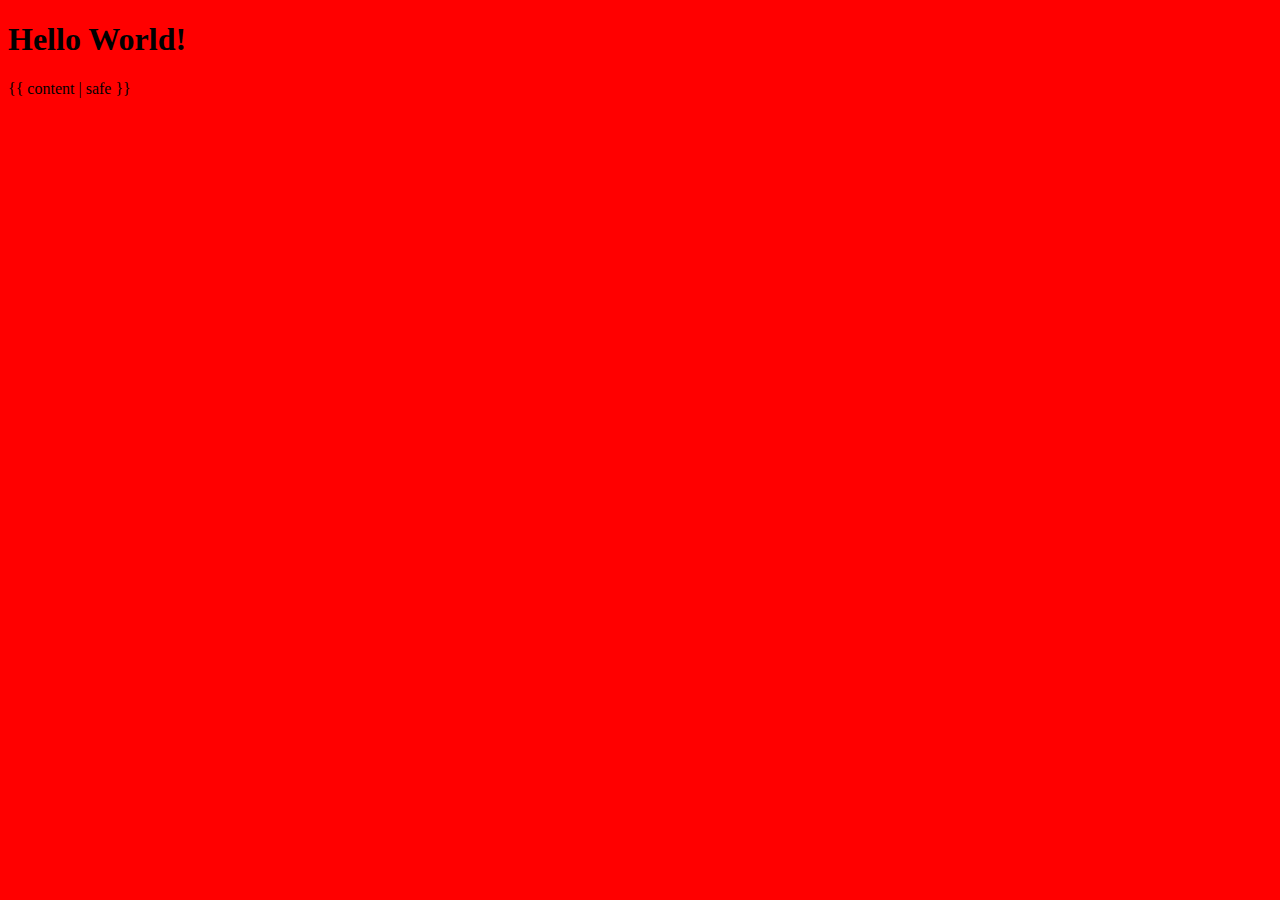
<file: templates/test.html>
<!--在test.html文件夹下添加-->
<!DOCTYPE html>
<html>
    <head>
        <title>Just test template</title>
        <style>
            body {
               background-color: red;
            }
            em {
                color: LightSeaGreen;
            }
        </style>
    </head>
    <body>
        <h1>Hello World!</h1>
        {{ content | safe }}
    </body>
</html>
</file>
